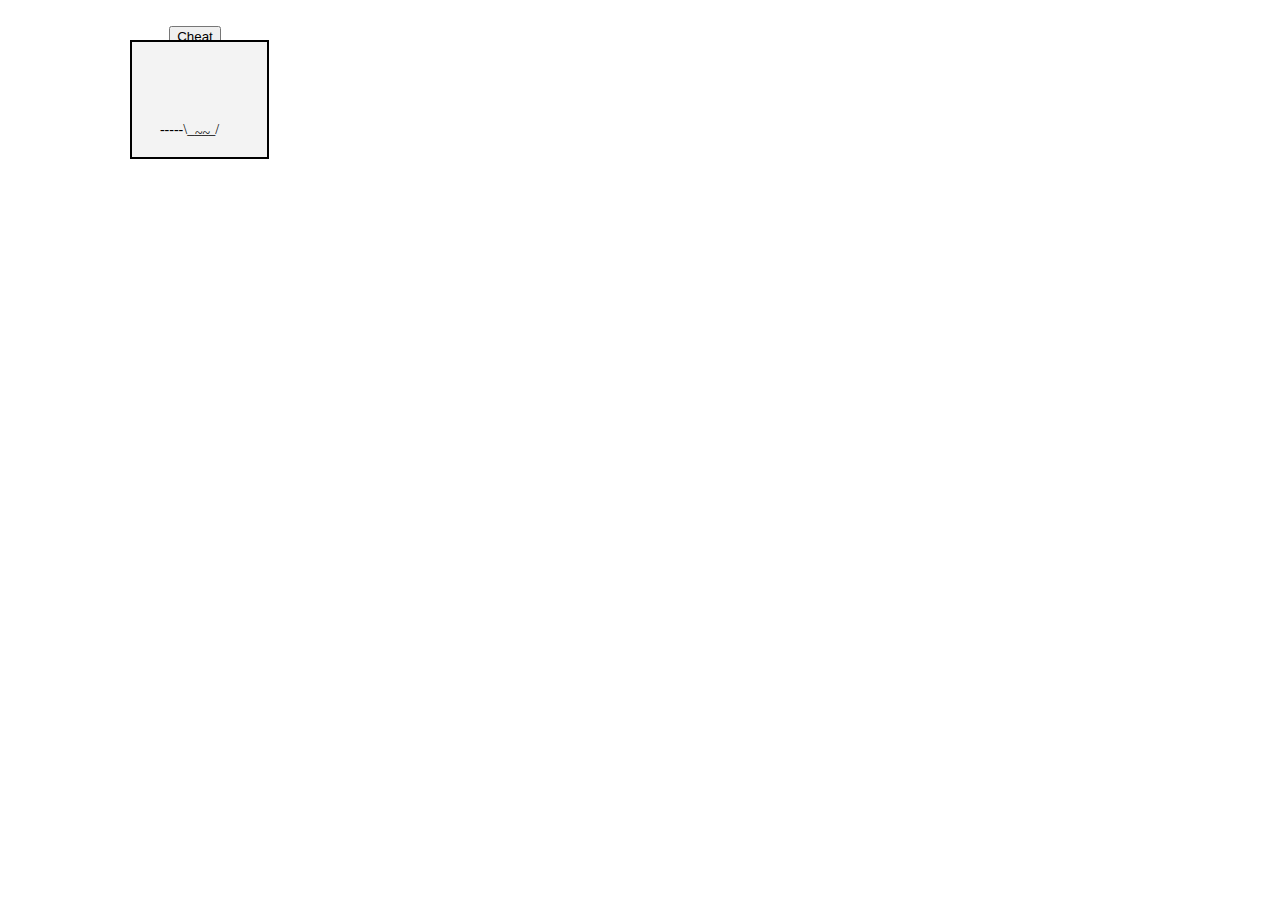
<file: Index.html>
<!DOCTYPE html>
<html>
<head>
	<title>Bake On Bacon</title>
	
	<script src="https://ajax.googleapis.com/ajax/libs/jquery/1.12.0/jquery.min.js"></script>
	<script src="javascript/steps.js"></script>
	<script src="javascript/upgrades.js"></script>
	<script src="javascript/BoB.js"></script>
	<script src="javascript/FadingMenu.js"></script>
	<link rel="stylesheet" type="text/css" href="styles/BoB.css">
</head>
<body class="CantSelect">
	<div id='TT'></div>
	<div id="DIV_Page">
		<div id="DIV_Side"></div>
		<div id="DIV_Main">
			<div id="DIV_MainTabs">
				<div class="MainTab invisible" id="TAB_Dev">DEVELOPMENT</div>
				<div class="MainTab invisible" id="TAB_Ass">ASSIGNMENT</div>
			</div>
			<div id="DIV_Playground">
				<div id="DIV_Dev" class="invisible">
					<div class="dev" id="DEV_Fbr"></div>  
					<div class="dev" id="DEV_Hire"></div>  
					<div class="dev" id="DEV_Upg"></div>
				</div>
				<div id="DIV_Dev" class="invisible"></div>
			</div>
		</div>
		<div id="notifications">
				<div id="fading"></div>
		</div>
	</div>
</body>
</html>
</file>
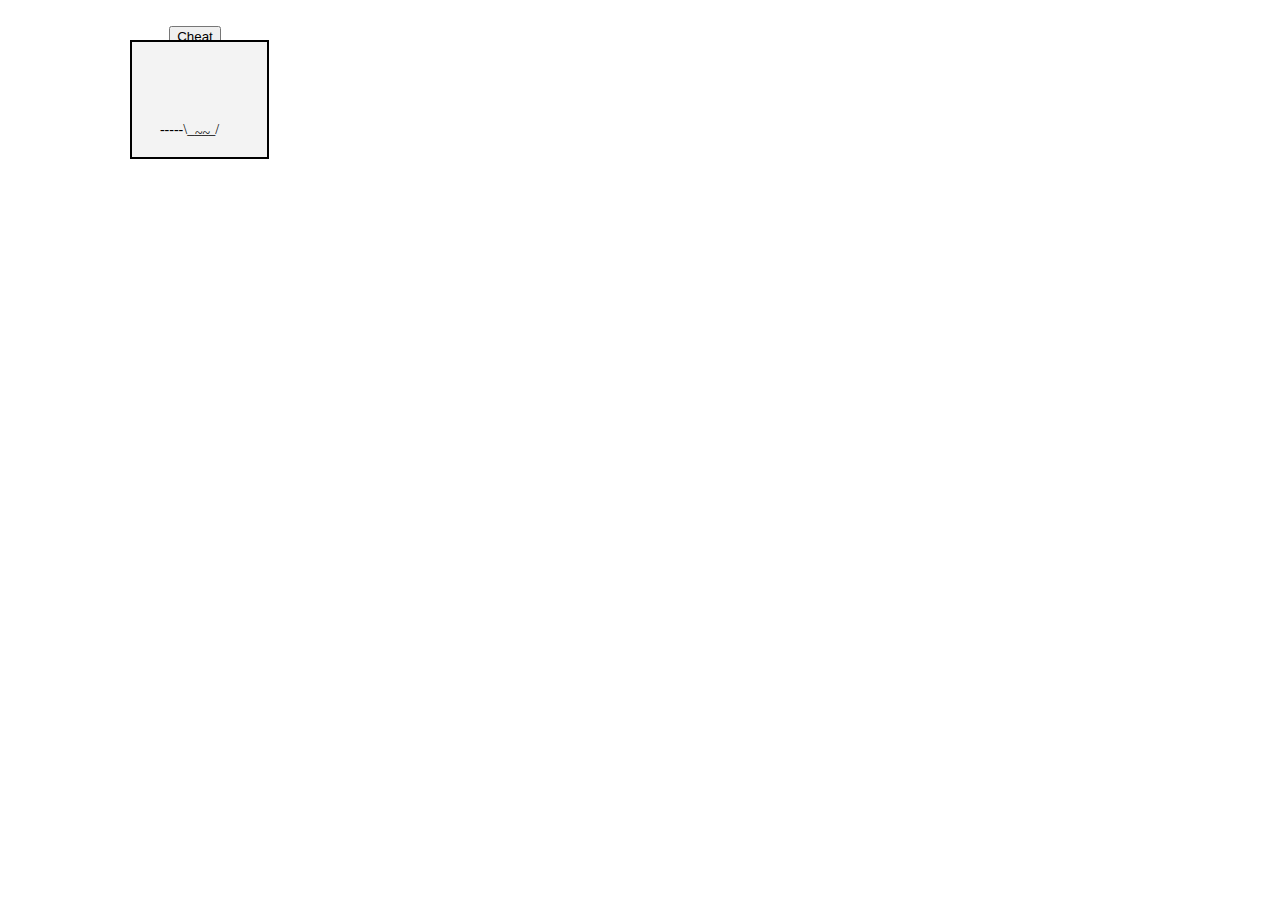
<file: index.html>
<!DOCTYPE html>
<html>
<head>
	<title>Bake On Bacon</title>
	
	<script src="https://ajax.googleapis.com/ajax/libs/jquery/1.12.0/jquery.min.js"></script>
	<script src="javascript/steps.js"></script>
	<script src="javascript/upgrades.js"></script>
	<script src="javascript/BoB.js"></script>
	<script src="javascript/FadingMenu.js"></script>
	<link rel="stylesheet" type="text/css" href="styles/BoB.css">
</head>
<body class="CantSelect">
	<div id='TT'></div>
	<div id="DIV_Page">
		<div id="DIV_Side"></div>
		<div id="DIV_Main">
			<div id="DIV_MainTabs">
				<div class="MainTab invisible" id="TAB_Dev">DEVELOPMENT</div>
				<div class="MainTab invisible" id="TAB_Ass">ASSIGNMENT</div>
			</div>
			<div id="DIV_Playground">
				<div id="DIV_Dev" class="invisible">
					<div class="dev" id="DEV_Fbr"></div>  
					<div class="dev" id="DEV_Hire"></div>  
					<div class="dev" id="DEV_Upg"></div>
				</div>
				<div id="DIV_Dev" class="invisible"></div>
			</div>
		</div>
		<div id="notifications">
				<div id="fading"></div>
		</div>
	</div>
</body>
</html>
</file>
<file: styles/BoB.css>
@import "Main.css";
@import "BaconFlip.css";
@import "FadingMenu.css";

.visible{ visibility: visible; }
.invisible{ visibility: hidden; }
.CantSelect{ 
	-webkit-user-select: none; 
	cursor: default; cursor: default;
}

.CanClick{ cursor: pointer; cursor: hand; }
#DIV_Page{
	position: absolute;
	top: 25px;
	left: 50%;
	width: 1200px;
	height: 800px;
	margin: 0 0 0 -600px;
	/*border:solid;*/
}
#DIV_Side{
	display: inline-block;
	position: relative;
	text-align: center;
	float:left;
	font-size: 18px;
	left:0px;
	top: 0px;
	height: 100%;
	width: 250px;
	padding: 0 30px 0 30px;
}
#DIV_Stats{
	top: 150px;
	left: 0px;
	position: relative;
	width:100%;
	height:100%;
}
#DIV_Stats fieldset{
	position: relative;
	width: 100%;
	padding: 0px;

}
.TBL_Stats{
	width: 100%;
}
.TBL_Stats tr td:nth-child(even){
	width: 25%;
	text-align: right;
}
.TBL_Stats tr td:nth-child(odd){
	width: 25%;
	text-align: left;
}

div.salarybox{
	width:100%;
	height: 20px;
}
div.salaryframe{
	width: 95%;
	height: 8px;
	border-bottom: solid 2px;
	border-left: solid 2px;
	border-right: solid 2px;
	border-collapse: collapse;
}
div.salarytimer{
	position: relative;
	left: -2%;
	width: 0;
	height: 0;
	border-left: 5px solid transparent;
	border-right: 5px solid transparent;
	border-top: 10px solid black;
}
</file>
